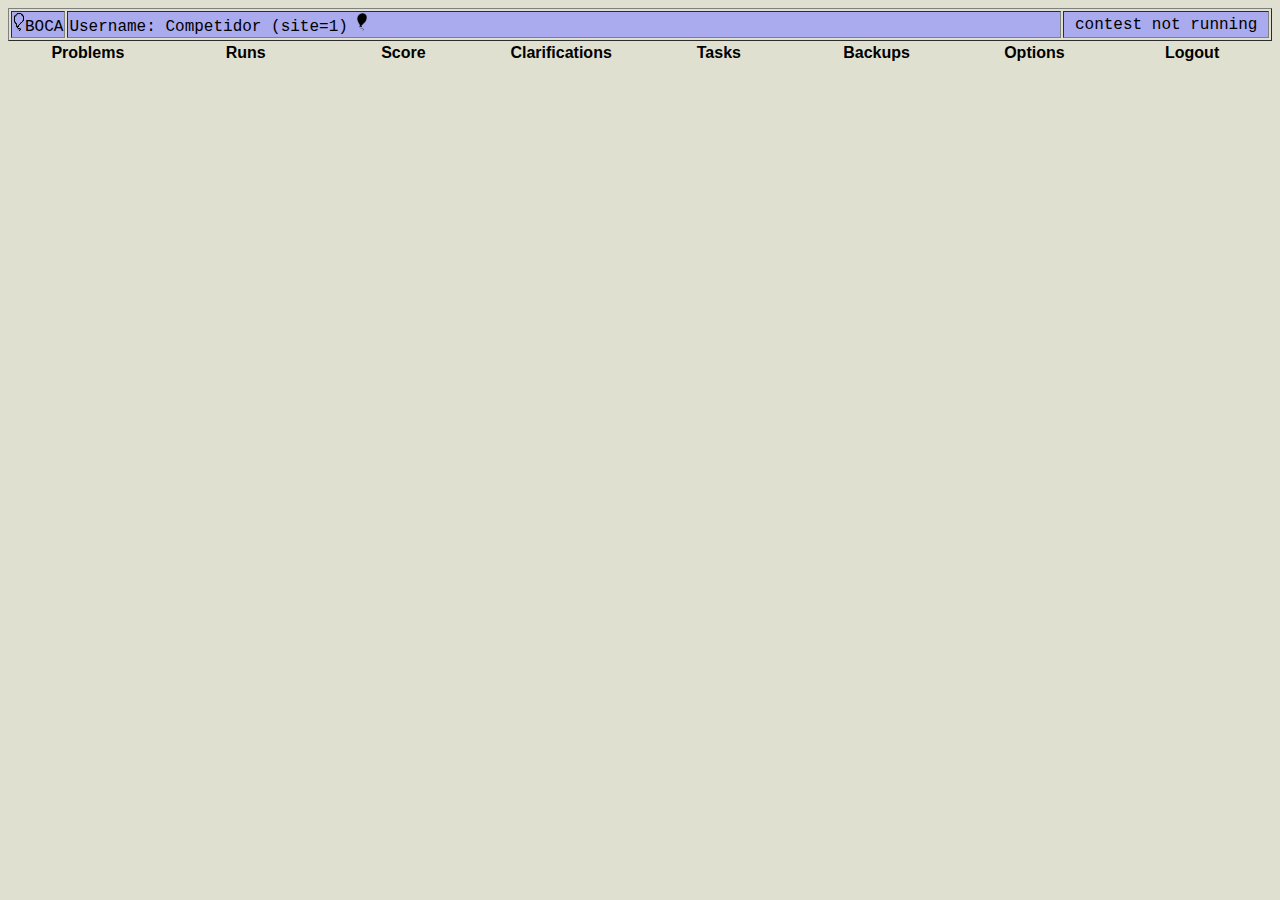
<file: index.html>
<html><head><title>Team's Page</title>
<meta http-equiv="Content-Type" content="text/html; charset=utf-8">
<link rel="stylesheet" href="css.css" type="text/css">
</head><body onload="Comecar()" onunload="Parar()" cz-shortcut-listen="true"><table border="1" width="100%">
<tbody><tr><td nowrap="" bgcolor="#aaaaee" align="center"><img src="img/smallballoontransp.png" alt=""><font color="#000000">BOCA</font></td><td bgcolor="#aaaaee" width="99%">
Username: Competidor (site=1)
<img alt="preto" width="10" src="img/preto.png">
</td><td bgcolor="#aaaaee" align="center" nowrap="">&nbsp;contest not running&nbsp;</td></tr>
</tbody></table>
<table border="0" width="100%" align="center">
 <tbody><tr>
  <td align="center" width="12%"><a class="menu" style="font-weight:bold" href="problem.html">Problems</a></td>
  <td align="center" width="12%"><a class="menu" style="font-weight:bold" href="run.html">Runs</a></td>
  <td align="center" width="12%"><a class="menu" style="font-weight:bold" href="score.html">Score</a></td>
  <td align="center" width="12%"><a class="menu" style="font-weight:bold" href="clar.html">Clarifications</a></td>
  <td align="center" width="12%"><a class="menu" style="font-weight:bold" href="task.html">Tasks</a></td>
  <td align="center" width="12%"><a class="menu" style="font-weight:bold" href="files.html">Backups</a></td>
  <td align="center" width="12%"><a class="menu" style="font-weight:bold" href="option.html">Options</a></td>
  <td align="center" width="12%"><a class="menu" style="font-weight:bold" href="index.html">Logout</a></td>
 </tr>
</tbody></table>


</body></html>
</file>
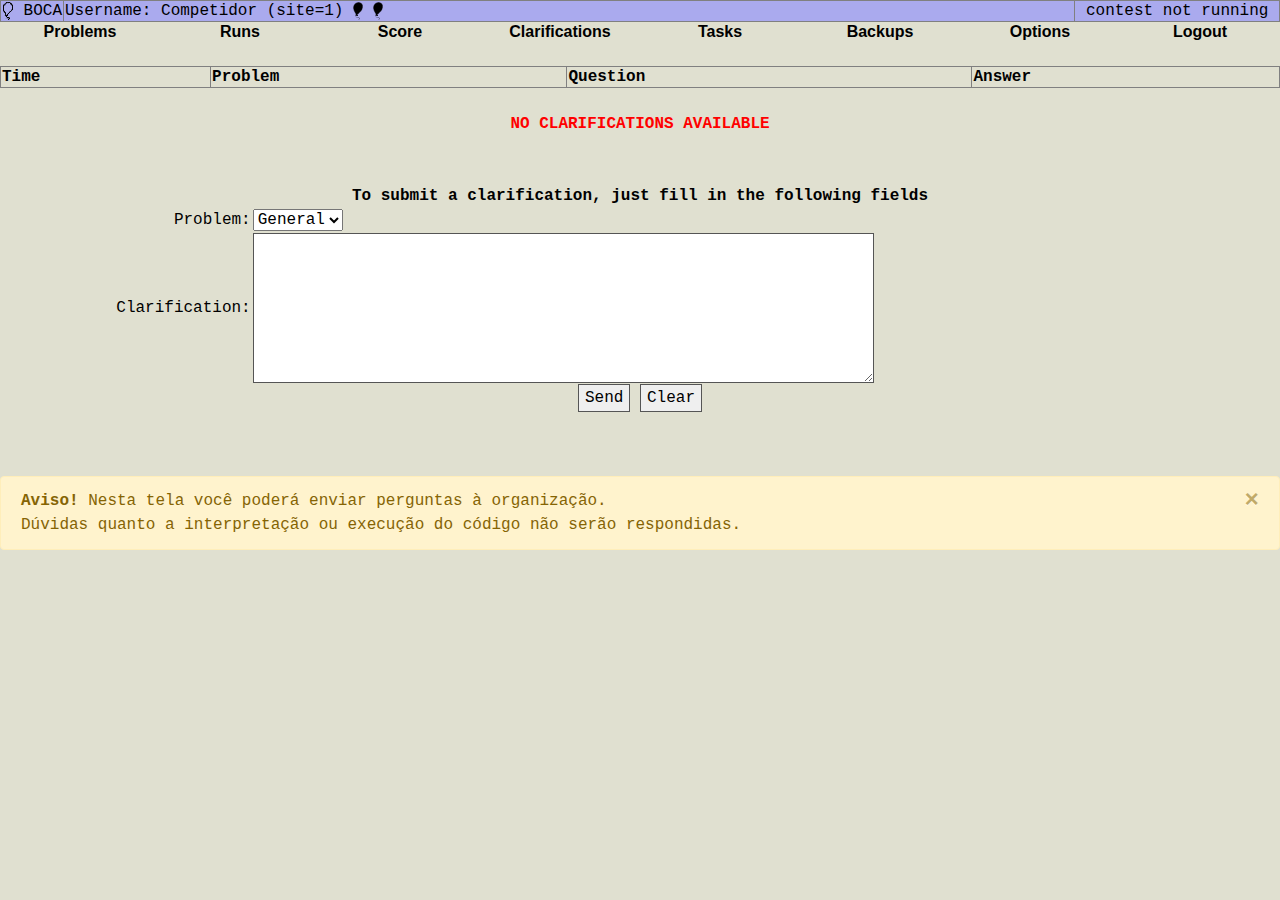
<file: clar.html>
<html>

<head>
    <title>Team's Page</title>
    <meta http-equiv="Content-Type" content="text/html; charset=utf-8">
    <link href="https://stackpath.bootstrapcdn.com/bootstrap/4.5.2/css/bootstrap.min.css" rel="stylesheet">
    <link rel="stylesheet" href="css.css" type="text/css">

</head>

<body onload="Comecar()" onunload="Parar()" cz-shortcut-listen="true">
    <table border="1" width="100%">
        <tbody>
            <tr>
                <td nowrap="" bgcolor="#aaaaee" align="center"><img src="img/smallballoontransp.png" alt="">
                    <font color="#000000">BOCA</font>
                </td>
                <td bgcolor="#aaaaee" width="99%">
                    Username: Competidor (site=1)
                    <img alt="preto" width="10" src="img/preto.png">
                    <img alt="branco" width="10" src="img/preto.png">
                </td>
                <td bgcolor="#aaaaee" align="center" nowrap="">&nbsp;contest not running&nbsp;</td>
            </tr>
        </tbody>
    </table>
    <table border="0" width="100%" align="center">
        <tbody>
            <tr>
                <td align="center" width="12%"><a class="menu" style="font-weight:bold" href="problem.html">Problems</a>
                </td>
                <td align="center" width="12%"><a class="menu" style="font-weight:bold" href="run.html">Runs</a></td>
                <td align="center" width="12%"><a class="menu" style="font-weight:bold" href="score.html">Score</a></td>
                <td align="center" width="12%"><a class="menu" style="font-weight:bold"
                        href="clar.html">Clarifications</a></td>
                <td align="center" width="12%"><a class="menu" style="font-weight:bold" href="task.html">Tasks</a></td>
                <td align="center" width="12%"><a class="menu" style="font-weight:bold" href="files.html">Backups</a>
                </td>
                <td align="center" width="12%"><a class="menu" style="font-weight:bold" href="option.html">Options</a>
                </td>
                <td align="center" width="12%"><a class="menu" style="font-weight:bold" href="index.html">Logout</a>
                </td>
            </tr>
        </tbody>
    </table>
    <br>
    <table width="100%" border="1">
        <tbody>
            <tr>
                <!--  <td><b>Clar #</b></td>-->
                <td><b>Time</b></td>
                <td><b>Problem</b></td>
                <!--  <td><b>Status</b></td>-->
                <td><b>Question</b></td>
                <td><b>Answer</b></td>
            </tr>
        </tbody>
    </table><br>
    <center><b>
            <font color="#ff0000">NO CLARIFICATIONS AVAILABLE</font>
        </b></center>
    <br><br>
    <center><b>To submit a clarification, just fill in the following fields</b></center>
    <form name="form1" method="post" action="*">
        <input type="hidden" name="confirmation" value="noconfirm">
        <center>
            <table border="0">
                <tbody>
                    <tr>
                        <td width="13%" align="right">Problem:</td>
                        <td width="87%">
                            <select name="problem" onclick="Arquivo()">
                                <option value="0">General</option>
                                <option value="1">A</option>
                                <option value="2">B</option>
                            </select>
                        </td>
                    </tr>
                    <tr>
                        <td width="13%" align="right">Clarification:</td>
                        <td width="87%">
                            <textarea name="message" cols="60" rows="8" maxlength="2000"></textarea>
                        </td>
                    </tr>
                </tbody>
            </table>
        </center>
        <script language="javascript">
            function conf() {
                if (confirm("Confirm clarification?")) {
                    document.form1.confirmation.value = 'confirm';
                }
            }
        </script>
        <center>
            <input type="submit" name="Submit" value="Send" onclick="conf()">
            <input type="reset" name="Submit2" value="Clear">
        </center>
    </form>

    <br><br>
    <!-- Alerta do Bootstrap -->
    <div class="alert alert-warning alert-dismissible fade show" role="alert">
        <strong>Aviso!</strong> Nesta tela você poderá enviar perguntas à organização.
        <br>
        Dúvidas quanto a interpretação ou execução do código não serão respondidas.
        <button type="button" class="close" data-dismiss="alert" aria-label="Close">
            <span aria-hidden="true">&times;</span>
        </button>
    </div>

</body>

</html>
</file>
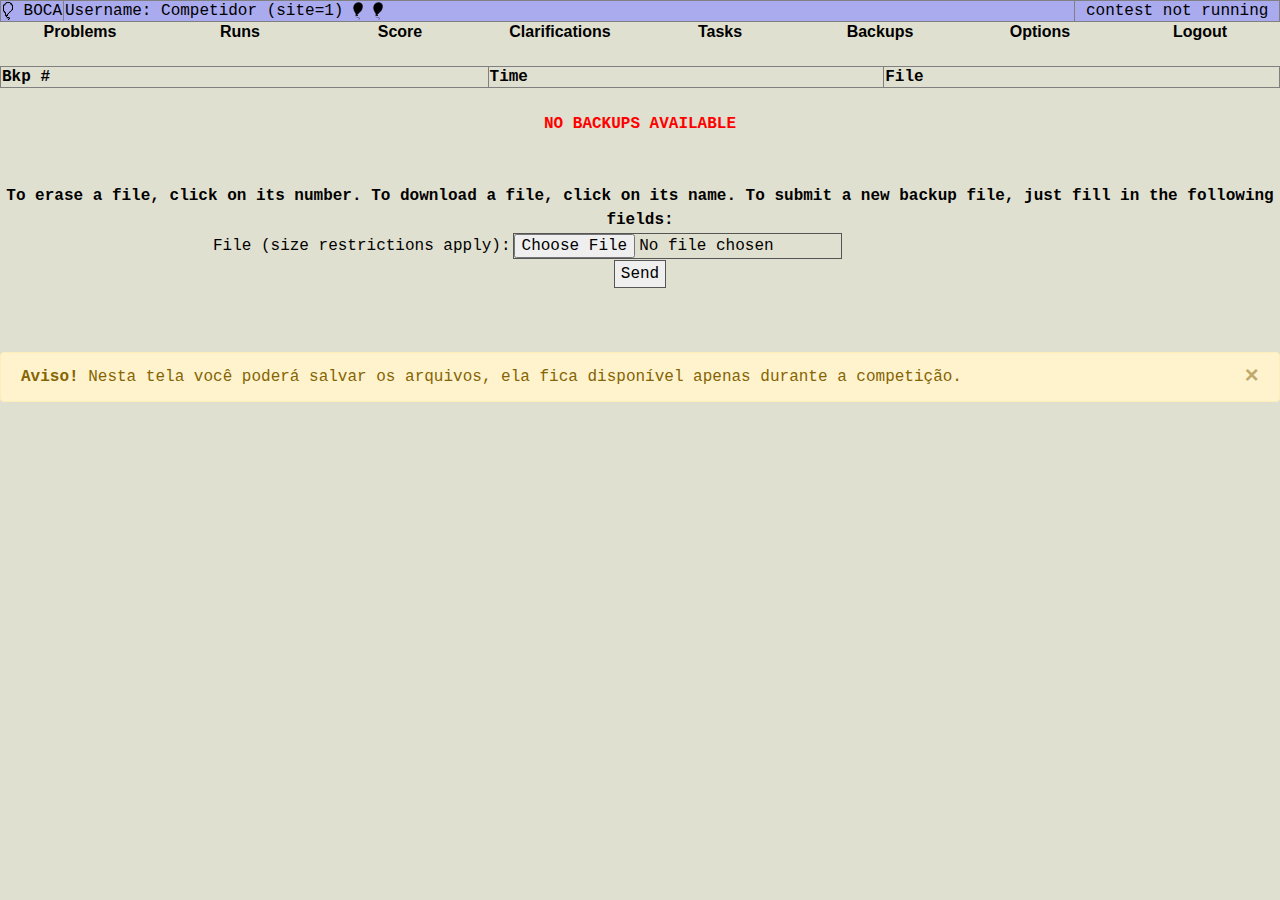
<file: files.html>
<html>

<head>
    <title>Team's Page</title>
    <meta http-equiv="Content-Type" content="text/html; charset=utf-8">
    <link href="https://stackpath.bootstrapcdn.com/bootstrap/4.5.2/css/bootstrap.min.css" rel="stylesheet">
    <link rel="stylesheet" href="css.css" type="text/css">
</head>

<body onload="Comecar()" onunload="Parar()" cz-shortcut-listen="true">
    <table border="1" width="100%">
        <tbody>
            <tr>
                <td nowrap="" bgcolor="#aaaaee" align="center"><img src="img/smallballoontransp.png" alt="">
                    <font color="#000000">BOCA</font>
                </td>
                <td bgcolor="#aaaaee" width="99%">
                    Username: Competidor (site=1)
                    <img alt="preto" width="10" src="img/preto.png">
                    <img alt="branco" width="10" src="img/preto.png">
                </td>
                <td bgcolor="#aaaaee" align="center" nowrap="">&nbsp;contest not running&nbsp;</td>
            </tr>
        </tbody>
    </table>
    <table border="0" width="100%" align="center">
        <tbody>
            <tr>
                <td align="center" width="12%"><a class="menu" style="font-weight:bold" href="problem.html">Problems</a>
                </td>
                <td align="center" width="12%"><a class="menu" style="font-weight:bold" href="run.html">Runs</a></td>
                <td align="center" width="12%"><a class="menu" style="font-weight:bold" href="score.html">Score</a></td>
                <td align="center" width="12%"><a class="menu" style="font-weight:bold"
                        href="clar.html">Clarifications</a></td>
                <td align="center" width="12%"><a class="menu" style="font-weight:bold" href="task.html">Tasks</a></td>
                <td align="center" width="12%"><a class="menu" style="font-weight:bold" href="files.html">Backups</a>
                </td>
                <td align="center" width="12%"><a class="menu" style="font-weight:bold" href="option.html">Options</a>
                </td>
                <td align="center" width="12%"><a class="menu" style="font-weight:bold" href="index.html">Logout</a>
                </td>
            </tr>
        </tbody>
    </table>
    <br>
    <table width="100%" border="1">
        <tbody>
            <tr>
                <td><b>Bkp #</b></td>
                <td><b>Time</b></td>
                <td><b>File</b></td>
            </tr>
        </tbody>
    </table><br>
    <center><b>
            <font color="#ff0000">NO BACKUPS AVAILABLE</font>
        </b></center>
    <br><br>
    <center><b>To erase a file, click on its number. To download a file, click on its name.
            To submit a new backup file, just fill in the following fields:</b></center>
    <form name="form1" enctype="multipart/form-data" method="post" action="*">
        <!--<input type="hidden" name="MAX_FILE_SIZE" value="100000">-->
        <input type="hidden" name="confirmation" value="noconfirm">
        <center>
            <table border="0">
                <tbody>
                    <tr>
                        <td width="35%" align="right">File (size restrictions apply):</td>
                        <td width="65%">
                            <input type="file" name="sourcefile" size="40">
                        </td>
                    </tr>
                </tbody>
            </table>
        </center>
        <script language="javascript">
            function conf() {
                if (confirm("Confirm submission?")) {
                    document.form1.confirmation.value = 'confirm';
                }
            }
            function conf2(url) {
                if (confirm("Confirm?")) {
                    document.location = url;
                } else {
                    document.location = 'files.php';
                }
            }
        </script>
        <center>
            <input type="submit" name="Submit" value="Send" onclick="conf()">
        </center>
    </form>


    <br><br>
    <!-- Alerta do Bootstrap -->
    <div class="alert alert-warning alert-dismissible fade show" role="alert">
        <strong>Aviso!</strong> Nesta tela você poderá salvar os arquivos, ela fica disponível apenas durante a
        competição.
        <button type="button" class="close" data-dismiss="alert" aria-label="Close">
            <span aria-hidden="true">&times;</span>
        </button>
    </div>

</body>

</html>
</file>
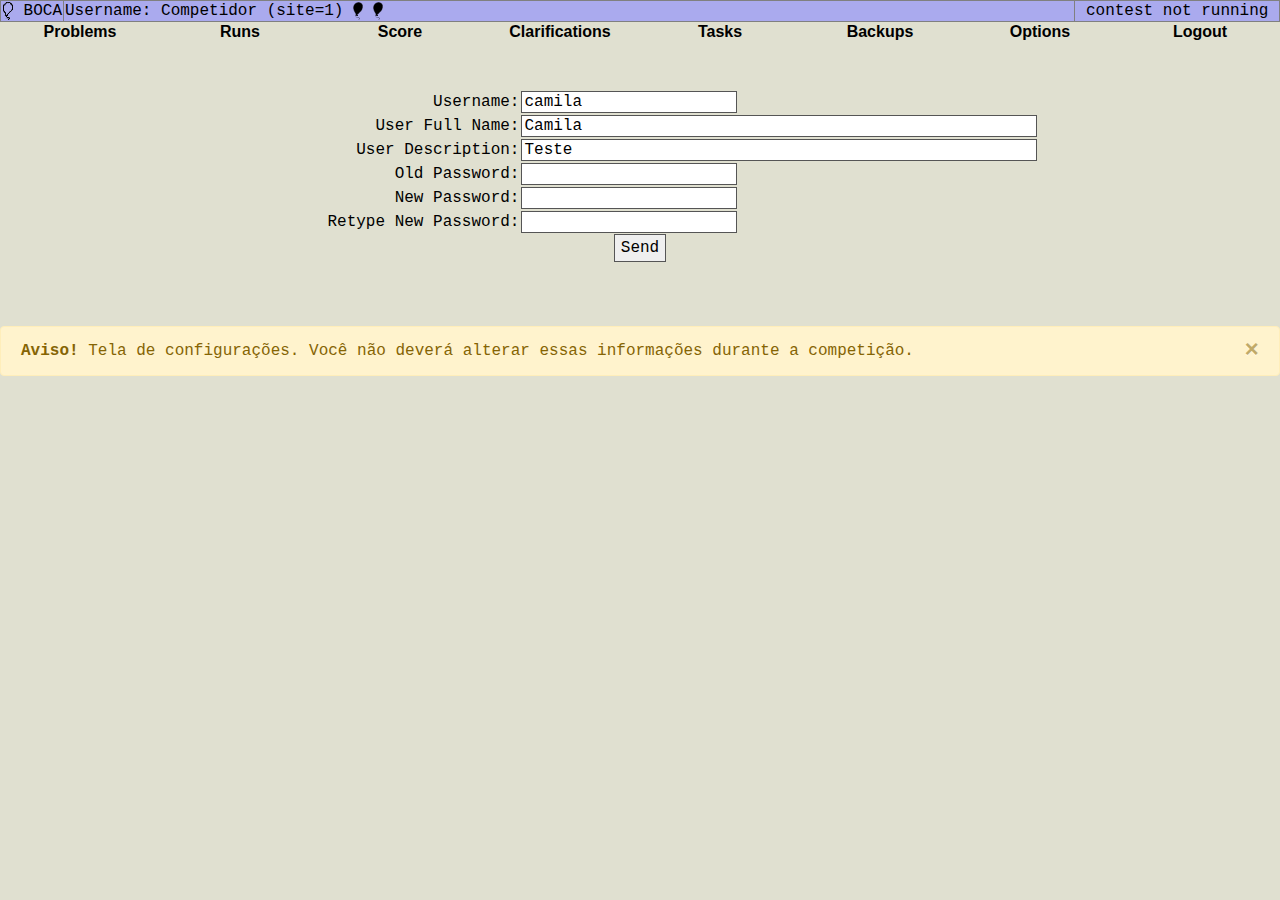
<file: option.html>
<html>

<head>
    <title>Team's Page</title>
    <meta http-equiv="Content-Type" content="text/html; charset=utf-8">
    <link href="https://stackpath.bootstrapcdn.com/bootstrap/4.5.2/css/bootstrap.min.css" rel="stylesheet">
    <link rel="stylesheet" href="css.css" type="text/css">
</head>

<body onload="Comecar()" onunload="Parar()" cz-shortcut-listen="true">
    <table border="1" width="100%">
        <tbody>
            <tr>
                <td nowrap="" bgcolor="#aaaaee" align="center"><img src="img/smallballoontransp.png" alt="">
                    <font color="#000000">BOCA</font>
                </td>
                <td bgcolor="#aaaaee" width="99%">
                    Username: Competidor (site=1)
                    <img alt="preto" width="10" src="img/preto.png">
                    <img alt="branco" width="10" src="img/preto.png">

                </td>
                <td bgcolor="#aaaaee" align="center" nowrap="">&nbsp;contest not running&nbsp;</td>
            </tr>
        </tbody>
    </table>
    <table border="0" width="100%" align="center">
        <tbody>
            <tr>
                <td align="center" width="12%"><a class="menu" style="font-weight:bold" href="problem.html">Problems</a>
                </td>
                <td align="center" width="12%"><a class="menu" style="font-weight:bold" href="run.html">Runs</a></td>
                <td align="center" width="12%"><a class="menu" style="font-weight:bold" href="score.html">Score</a></td>
                <td align="center" width="12%"><a class="menu" style="font-weight:bold"
                        href="clar.html">Clarifications</a></td>
                <td align="center" width="12%"><a class="menu" style="font-weight:bold" href="task.html">Tasks</a></td>
                <td align="center" width="12%"><a class="menu" style="font-weight:bold" href="files.html">Backups</a>
                </td>
                <td align="center" width="12%"><a class="menu" style="font-weight:bold" href="option.html">Options</a>
                </td>
                <td align="center" width="12%"><a class="menu" style="font-weight:bold" href="index.html">Logout</a>
                </td>
            </tr>
        </tbody>
    </table>
    <br><br>
    <form name="form1" action="javascript:computeHASH()">
        <center>
            <table border="0">
                <tbody>
                    <tr>
                        <td width="35%" align="right">Username:</td>
                        <td width="65%">
                            <input type="text" readonly="" name="username" value="camila" size="20" maxlength="20">
                        </td>
                    </tr>
                    <tr>
                        <td width="35%" align="right">User Full Name:</td>
                        <td width="65%">
                            <input type="text" readonly="" name="userfull" value="Camila" size="50" maxlength="50">
                        </td>
                    </tr>
                    <tr>
                        <td width="35%" align="right">User Description:</td>
                        <td width="65%">
                            <input type="text" name="userdesc" value="Teste" size="50" maxlength="250">
                        </td>
                    </tr>
                    <tr>
                        <td width="35%" align="right">Old Password:</td>
                        <td width="65%">
                            <input type="password" name="passwordo" size="20" maxlength="200">
                        </td>
                    </tr>
                    <tr>
                        <td width="35%" align="right">New Password:</td>
                        <td width="65%">
                            <input type="password" name="passwordn1" size="20" maxlength="200">
                        </td>
                    </tr>
                    <tr>
                        <td width="35%" align="right">Retype New Password:</td>
                        <td width="65%">
                            <input type="password" name="passwordn2" size="20" maxlength="200">
                        </td>
                    </tr>
                </tbody>
            </table>
        </center>
        <center>
            <input type="submit" name="Submit" value="Send">
        </center>
    </form>


    <br><br>
    <!-- Alerta do Bootstrap -->
    <div class="alert alert-warning alert-dismissible fade show" role="alert">
        <strong>Aviso!</strong> Tela de configurações. Você não deverá alterar essas informações durante a competição.
        <button type="button" class="close" data-dismiss="alert" aria-label="Close">
            <span aria-hidden="true">&times;</span>
        </button>
    </div>

</body>

</html>
</file>
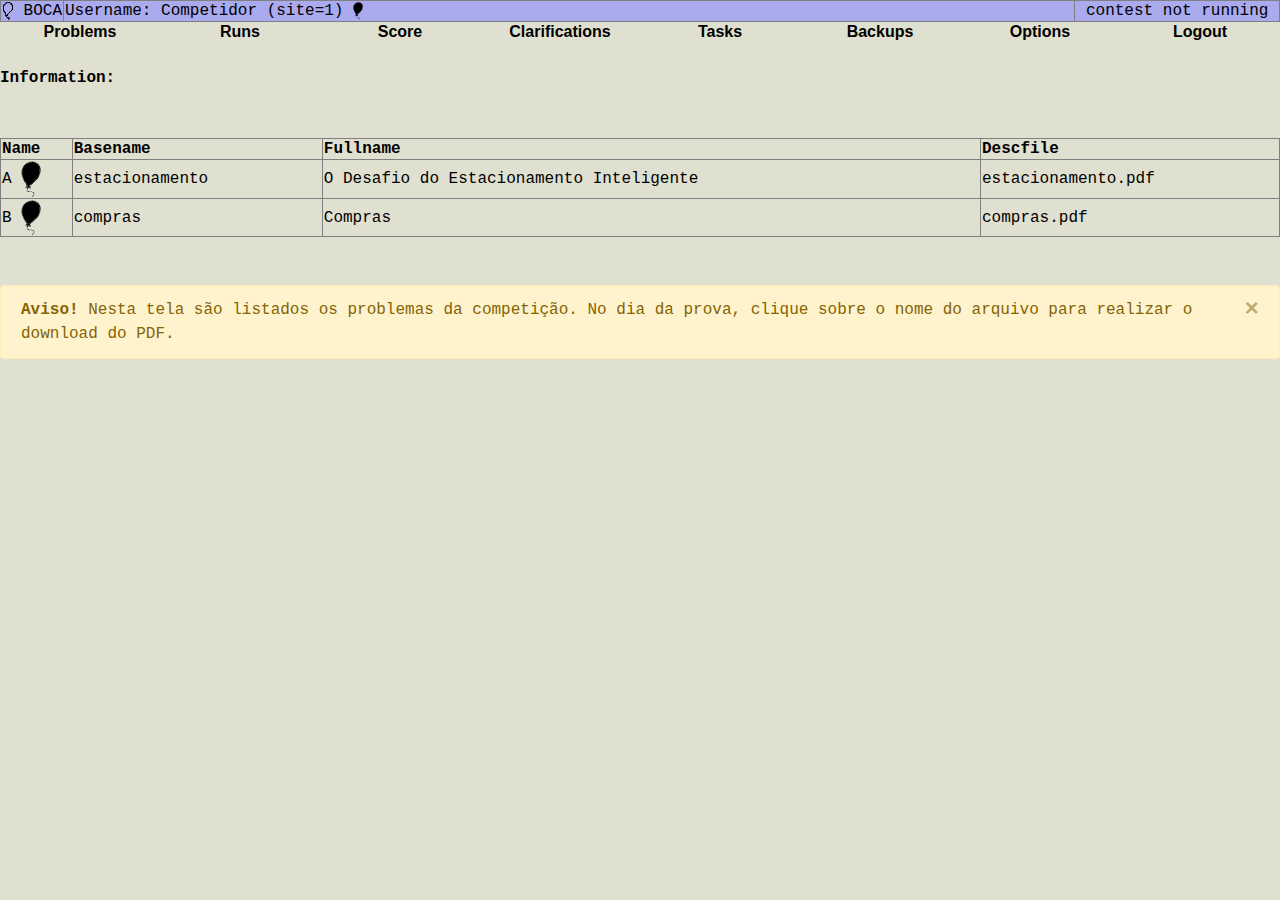
<file: problem.html>
<html>

<head>
    <title>Team's Page</title>
    <meta http-equiv="Content-Type" content="text/html; charset=utf-8">
    <link href="https://stackpath.bootstrapcdn.com/bootstrap/4.5.2/css/bootstrap.min.css" rel="stylesheet">
    <link rel="stylesheet" href="css.css" type="text/css">
</head>

<body onload="Comecar()" onunload="Parar()" cz-shortcut-listen="true">
    <table border="1" width="100%">
        <tbody>
            <tr>
                <td nowrap="" bgcolor="#aaaaee" align="center"><img src="img/smallballoontransp.png" alt="">
                    <font color="#000000">BOCA</font>
                </td>
                <td bgcolor="#aaaaee" width="99%">
                    Username: Competidor (site=1)
                    <img alt="preto" width="10" src="img/preto.png">
                </td>
                <td bgcolor="#aaaaee" align="center" nowrap="">&nbsp;contest not running&nbsp;</td>
            </tr>
        </tbody>
    </table>
    <table border="0" width="100%" align="center">
        <tbody>
            <tr>
                <td align="center" width="12%"><a class="menu" style="font-weight:bold" href="problem.html">Problems</a>
                </td>
                <td align="center" width="12%"><a class="menu" style="font-weight:bold" href="run.html">Runs</a></td>
                <td align="center" width="12%"><a class="menu" style="font-weight:bold" href="score.html">Score</a></td>
                <td align="center" width="12%"><a class="menu" style="font-weight:bold"
                        href="clar.html">Clarifications</a></td>
                <td align="center" width="12%"><a class="menu" style="font-weight:bold" href="task.html">Tasks</a></td>
                <td align="center" width="12%"><a class="menu" style="font-weight:bold" href="files.html">Backups</a>
                </td>
                <td align="center" width="12%"><a class="menu" style="font-weight:bold" href="option.html">Options</a>
                </td>
                <td align="center" width="12%"><a class="menu" style="font-weight:bold" href="index.html">Logout</a>
                </td>
            </tr>
        </tbody>
    </table>
    <br><b>Information:</b>


    <br><br><br>
    <table width="100%" border="1">
        <tbody>
            <tr>
                <td><b>Name</b></td>
                <td><b>Basename</b></td>
                <td><b>Fullname</b></td>
                <td><b>Descfile</b></td>
            </tr>
            <tr>
                <td nowrap="">A <img alt="preto" width="20" src="img/preto.png">
                </td>
                <td nowrap="">estacionamento&nbsp;</td>
                <td nowrap="">O Desafio do Estacionamento Inteligente&nbsp;</td>
                <td nowrap=""><a>estacionamento.pdf</a></td>
            </tr>
            <tr>
                <td nowrap="">B <img alt="branco" width="20" src="img/preto.png">
                </td>
                <td nowrap="">compras&nbsp;</td>
                <td nowrap="">Compras&nbsp;</td>
                <td nowrap=""><a>compras.pdf</a></td>
            </tr>
        </tbody>
    </table>

    <br><br>
    <!-- Alerta do Bootstrap -->
    <div class="alert alert-warning alert-dismissible fade show" role="alert">
        <strong>Aviso!</strong> Nesta tela são listados os problemas da competição. No dia da prova, clique sobre o nome
        do arquivo para realizar o download do PDF.
        <button type="button" class="close" data-dismiss="alert" aria-label="Close">
            <span aria-hidden="true">&times;</span>
        </button>
    </div>

</body>

</html>
</file>
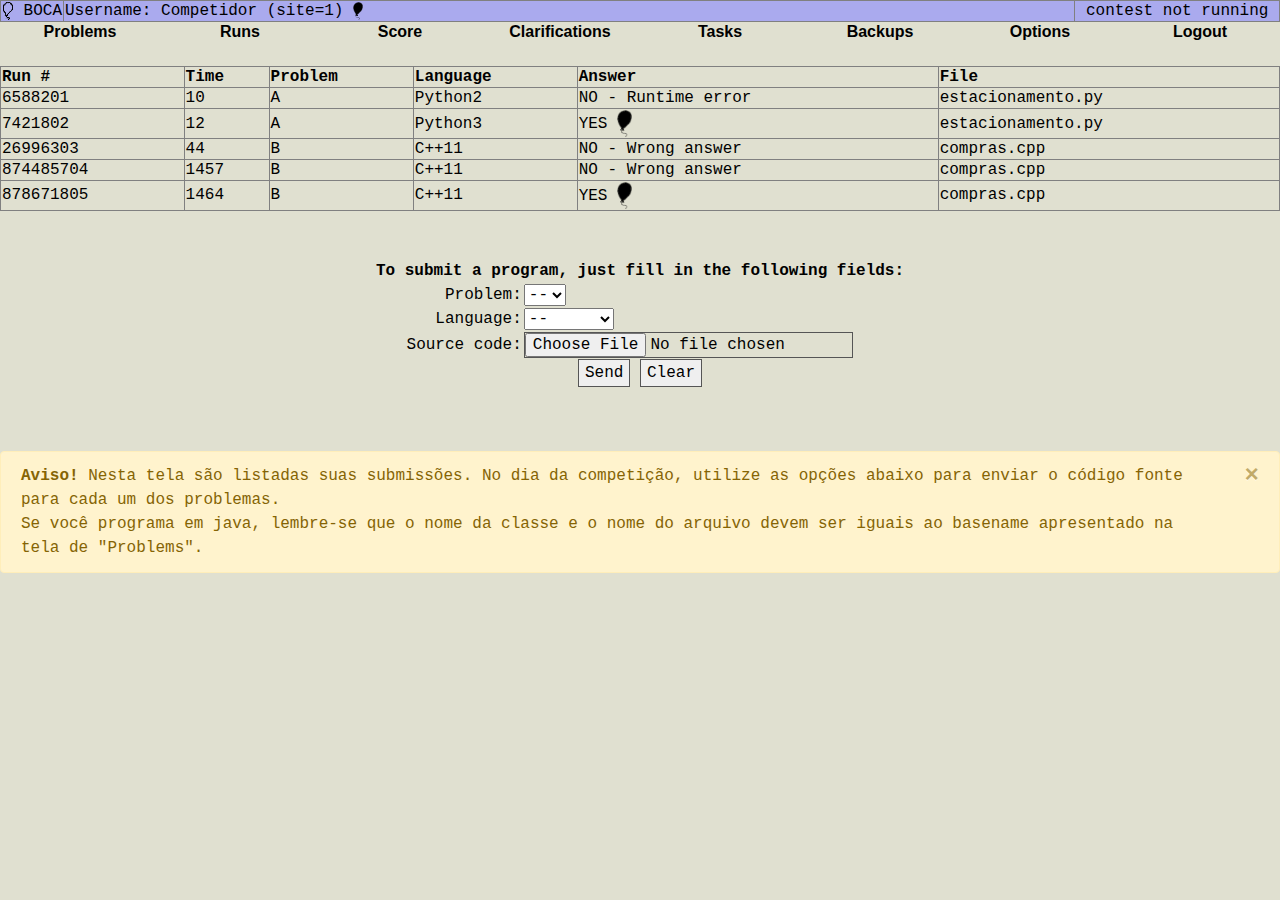
<file: run.html>
<html>

<head>
    <title>Team's Page</title>
    <meta http-equiv="Content-Type" content="text/html; charset=utf-8">
    <link href="https://stackpath.bootstrapcdn.com/bootstrap/4.5.2/css/bootstrap.min.css" rel="stylesheet">
    <link rel="stylesheet" href="css.css" type="text/css">
</head>

<body onload="Comecar()" onunload="Parar()" cz-shortcut-listen="true">
    <table border="1" width="100%">
        <tbody>
            <tr>
                <td nowrap="" bgcolor="#aaaaee" align="center"><img src="img/smallballoontransp.png" alt="">
                    <font color="#000000">BOCA</font>
                </td>
                <td bgcolor="#aaaaee" width="99%">
                    Username: Competidor (site=1)
                    <img alt="preto" width="10" src="img/preto.png">
                </td>
                <td bgcolor="#aaaaee" align="center" nowrap="">&nbsp;contest not running&nbsp;</td>
            </tr>
        </tbody>
    </table>
    <table border="0" width="100%" align="center">
        <tbody>
            <tr>
                <td align="center" width="12%"><a class="menu" style="font-weight:bold" href="problem.html">Problems</a>
                </td>
                <td align="center" width="12%"><a class="menu" style="font-weight:bold" href="run.html">Runs</a></td>
                <td align="center" width="12%"><a class="menu" style="font-weight:bold" href="score.html">Score</a></td>
                <td align="center" width="12%"><a class="menu" style="font-weight:bold"
                        href="clar.html">Clarifications</a></td>
                <td align="center" width="12%"><a class="menu" style="font-weight:bold" href="task.html">Tasks</a></td>
                <td align="center" width="12%"><a class="menu" style="font-weight:bold" href="files.html">Backups</a>
                </td>
                <td align="center" width="12%"><a class="menu" style="font-weight:bold" href="option.html">Options</a>
                </td>
                <td align="center" width="12%"><a class="menu" style="font-weight:bold" href="index.html">Logout</a>
                </td>
            </tr>
        </tbody>
    </table>
    <br>
    <table width="100%" border="1">
        <tbody>
            <tr>
                <td><b>Run #</b></td>
                <td><b>Time</b></td>
                <td><b>Problem</b></td>
                <td><b>Language</b></td>
                <td><b>Answer</b></td>
                <td><b>File</b></td>
            </tr>
            <tr>
                <td nowrap="">6588201</td>
                <td nowrap="">10</td>
                <td nowrap="">A</td>
                <td nowrap="">Python2</td>
                <td>NO - Runtime error</td>
                <td nowrap=""><a>estacionamento.py</a></td>
            </tr>
            <tr>
                <td nowrap="">7421802</td>
                <td nowrap="">12</td>
                <td nowrap="">A</td>
                <td nowrap="">Python3</td>
                <td>YES <img alt="preto" width="15" src="img/preto.png"></td>
                <td nowrap=""><a>estacionamento.py</a></td>
            </tr>
            <tr>
                <td nowrap="">26996303</td>
                <td nowrap="">44</td>
                <td nowrap="">B</td>
                <td nowrap="">C++11</td>
                <td>NO - Wrong answer</td>
                <td nowrap=""><a>compras.cpp</a></td>
            </tr>
            <tr>
                <td nowrap="">874485704</td>
                <td nowrap="">1457</td>
                <td nowrap="">B</td>
                <td nowrap="">C++11</td>
                <td>NO - Wrong answer</td>
                <td nowrap=""><a>compras.cpp</a></td>
            </tr>
            <tr>
                <td nowrap="">878671805</td>
                <td nowrap="">1464</td>
                <td nowrap="">B</td>
                <td nowrap="">C++11</td>
                <td>YES <img alt="branco" width="15" src="img/preto.png"></td>
                <td nowrap=""><a>compras.cpp</a></td>
            </tr>
        </tbody>
    </table><br><br>
    <center><b>To submit a program, just fill in the following fields:</b></center>
    <form name="form1" enctype="multipart/form-data" method="post" action="run.html">
        <input type="hidden" name="confirmation" value="noconfirm">
        <center>
            <table border="0">
                <tbody>
                    <tr>
                        <td width="25%" align="right">Problem:</td>
                        <td width="75%">
                            <select name="problem" onclick="Arquivo()">
                                <option selected="" value="-1"> -- </option>
                                <option value="1">A</option>
                                <option value="2">B</option>
                            </select>
                        </td>
                    </tr>
                    <tr>
                        <td width="25%" align="right">Language:</td>
                        <td width="75%">
                            <select name="language" onclick="Arquivo()">
                                <option selected="" value="-1"> -- </option>
                                <option value="1">C</option>
                                <option value="2">C++11</option>
                                <option value="3">Java</option>
                                <option value="4">Python2</option>
                                <option value="5">Python3</option>
                            </select>
                        </td>
                    </tr>
                    <tr>
                        <td width="25%" align="right">Source code:</td>
                        <td width="75%">
                            <input type="file" name="sourcefile" size="40" onclick="Arquivo()">
                        </td>
                    </tr>
                </tbody>
            </table>
        </center>
        <script language="javascript">
            function conf() {
                if (document.form1.problem.value != '-1' && document.form1.language.value != '-1') {
                    if (confirm("Confirm submission?")) {
                        document.form1.confirmation.value = 'confirm';
                    }
                } else {
                    alert('Invalid problem and/or language');
                }
            }
        </script>
        <center>
            <input type="submit" name="Submit" value="Send" onclick="conf()">
            <input type="reset" name="Submit2" value="Clear">
        </center>
    </form>

    <br><br>
    <!-- Alerta do Bootstrap -->
    <div class="alert alert-warning alert-dismissible fade show" role="alert">
        <strong>Aviso!</strong> Nesta tela são listadas suas submissões. No dia da competição, utilize as opções abaixo
        para enviar o código fonte para cada um dos problemas. <br>
        Se você programa em java, lembre-se que o nome da classe e o nome do arquivo devem ser iguais ao basename
        apresentado na tela de "Problems".
        <button type="button" class="close" data-dismiss="alert" aria-label="Close">
            <span aria-hidden="true">&times;</span>
        </button>
    </div>


</body>

</html>
</file>
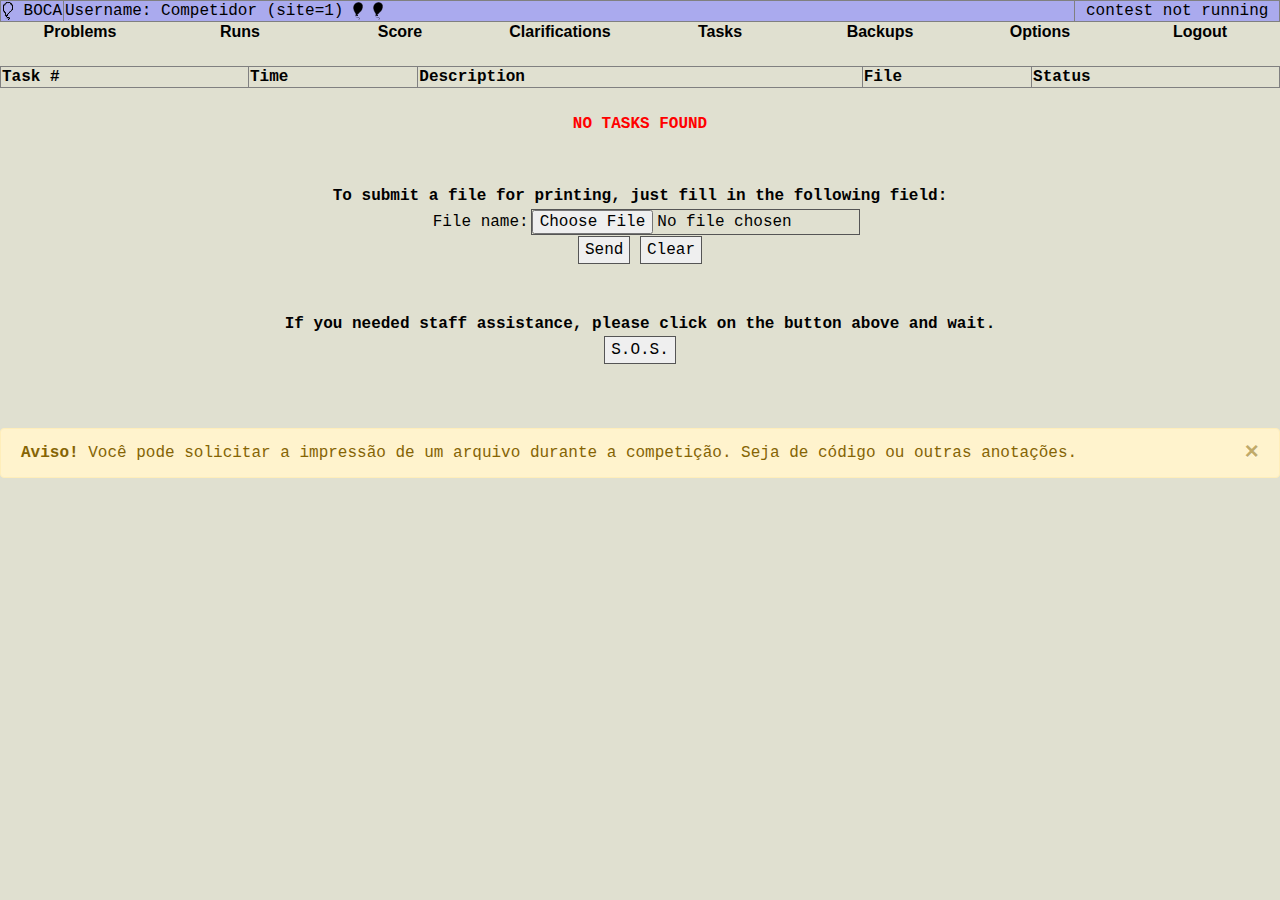
<file: task.html>
<html>

<head>
    <title>Team's Page</title>
    <meta http-equiv="Content-Type" content="text/html; charset=utf-8">
    <link href="https://stackpath.bootstrapcdn.com/bootstrap/4.5.2/css/bootstrap.min.css" rel="stylesheet">
    <link rel="stylesheet" href="css.css" type="text/css">
</head>

<body onload="Comecar()" onunload="Parar()" cz-shortcut-listen="true">
    <table border="1" width="100%">
        <tbody>
            <tr>
                <td nowrap="" bgcolor="#aaaaee" align="center"><img src="img/smallballoontransp.png" alt="">
                    <font color="#000000">BOCA</font>
                </td>
                <td bgcolor="#aaaaee" width="99%">
                    Username: Competidor (site=1)
                    <img alt="preto" width="10" src="img/preto.png">
                    <img alt="branco" width="10" src="img/preto.png">
                </td>
                <td bgcolor="#aaaaee" align="center" nowrap="">&nbsp;contest not running&nbsp;</td>
            </tr>
        </tbody>
    </table>
    <table border="0" width="100%" align="center">
        <tbody>
            <tr>
                <td align="center" width="12%"><a class="menu" style="font-weight:bold" href="problem.html">Problems</a>
                </td>
                <td align="center" width="12%"><a class="menu" style="font-weight:bold" href="run.html">Runs</a></td>
                <td align="center" width="12%"><a class="menu" style="font-weight:bold" href="score.html">Score</a></td>
                <td align="center" width="12%"><a class="menu" style="font-weight:bold"
                        href="clar.html">Clarifications</a></td>
                <td align="center" width="12%"><a class="menu" style="font-weight:bold" href="task.html">Tasks</a></td>
                <td align="center" width="12%"><a class="menu" style="font-weight:bold" href="files.html">Backups</a>
                </td>
                <td align="center" width="12%"><a class="menu" style="font-weight:bold" href="option.html">Options</a>
                </td>
                <td align="center" width="12%"><a class="menu" style="font-weight:bold" href="index.html">Logout</a>
                </td>
            </tr>
        </tbody>
    </table>
    <br>
    <table width="100%" border="1">
        <tbody>
            <tr>
                <td><b>Task #</b></td>
                <td><b>Time</b></td>
                <td><b>Description</b></td>
                <td><b>File</b></td>
                <td><b>Status</b></td>
            </tr>
        </tbody>
    </table><br>
    <center><b>
            <font color="#ff0000">NO TASKS FOUND</font>
        </b></center>
    <br><br>
    <center><b>To submit a file for printing, just fill in the following field:</b></center>
    <form name="form1" enctype="multipart/form-data" method="post" action="*">
        <!--<input type="hidden" name="MAX_FILE_SIZE" value="100000">-->
        <input type="hidden" name="confirmation" value="noconfirm">
        <center>
            <table border="0">
                <tbody>
                    <tr>
                        <td width="25%" align="right">File name:</td>
                        <td width="75%">
                            <input type="file" name="filename" size="40" onclick="Arquivo()">
                        </td>
                    </tr>
                </tbody>
            </table>
        </center>
        <script language="javascript">
            function conf() {
                if (confirm("Confirm?")) {
                    document.form1.confirmation.value = 'confirm';
                }
            }
        </script>
        <center>
            <input type="submit" name="Submit" value="Send" onclick="conf()">
            <input type="reset" name="Submit2" value="Clear">
        </center>
        <br><br>
        <center><b>If you needed staff assistance, please click
                on the button above and wait.</b><br>
            <input type="submit" name="Submit" value="S.O.S." onclick="conf()">
        </center>
    </form>

    <br><br>
    <!-- Alerta do Bootstrap -->
    <div class="alert alert-warning alert-dismissible fade show" role="alert">
        <strong>Aviso!</strong> Você pode solicitar a impressão de um arquivo durante a competição.
        Seja de código ou outras anotações.
        <button type="button" class="close" data-dismiss="alert" aria-label="Close">
            <span aria-hidden="true">&times;</span>
        </button>
    </div>

</body>

</html>
</file>
<file: css.css>
div#popupnew {
    position: absolute;
    left: 50%;
    top: 17%;
    margin-left: -202px;
    font-family: 'Raleway', sans-serif
}

div#normal {
    width: 100%;
    height: 100%;
    opacity: .95;
    top: 0;
    left: 0;
    display: none;
    position: fixed;
    background-color: #313131;
    overflow: auto
}

DIV.menu {
    background-color: #e0e0d0;
    layer-background-color: #e0e0d0
}

DIV.menudown {
    background-color: #dfdfdf;
    border-bottom: 1px solid white;
    border-right: 1px solid white;
    border-top: 2px solid #555555;
    border-left: 1px solid #555555
}

DIV.fname {
    background-color: #dfdfdf;
    layer-background-color: #dfdfdf;
    position: absolute;
    visibility: hidden;
    border: 0;
    left: 0px;
    top: 0px;
    height: 19px;
    z-index: 100;
}

DIV.dir {
    background-color: #e0e0d0;
    layer-background-color: #e0e0d0;
    position: absolute;
    visibility: hidden;
    border: 0;
    left: 0px;
    top: 0px;
    height: 19px;
    z-index: 100;
}

A {
    font-family: "Courier New", Courier, mono;
    font-size: 12pt;
    color: #000000
}

A.header {
    font-family: Verdana, Arial, Helvetica, sans-serif;
    font-size: 12pt
}

A.menu {
    font-family: Verdana, Arial, Helvetica, sans-serif;
    text-decoration: none;
    font-size: 12pt;
    border: 1px solid #e0e0d0
}

A.menu:hover {
    background-color: #dfdfdf;
    border-bottom: 1px solid #555555;
    border-right: 1px solid #555555;
    border-top: 1px solid white;
    border-left: 1px solid white
}

A.user {
    font-family: Verdana, Arial, Helvetica, sans-serif;
    font-size: 12pt
}

A.user:hover {
    font-weight: bolder
}

A.disabled {
    font-family: Verdana, Arial, Helvetica, sans-serif;
    font-size: 12pt;
    text-decoration: none;
    color: #BFBFBF
}

A.form {
    font-family: Verdana, Arial, Helvetica, sans-serif;
    font-size: 12pt;
    background-color: #dfdfdf
}

BODY {
    background-color: #e0e0d0;
    font-family: "Courier new", monospace;
    font-size: 12pt;
    color: #000000
}

BODY.cline {
    background-color: #000000;
    color: #FFFFFF
}

TABLE {
    font-family: "Courier New", Courier, mono;
    font-size: 12pt
}

TABLE.form {
    font-family: Verdana, Arial, Helvetica, sans-serif;
    font-size: 12pt
}

FORM {
    font-size: 12pt;
}

FORM.alt {
    font-size: 12pt;
    margin-top: 5px
}

FORM.fname {
    font-size: 12pt;
    margin: 0px
}

INPUT.fname {
    font-family: "Courier New", Courier, mono;
    font-size: 12pt;
    border: 0;
    background-color: #dfdfdf
}

FORM.dir {
    font-size: 12pt;
    margin: 0px
}

INPUT.dir {
    font-family: "Courier New", Courier, mono;
    font-size: 12pt;
    border: 0;
    background-color: #e0e0d0
}

input.checkbox {}

INPUT {
    font-size: 12pt;
    border: 1px solid #555555
}

INPUT.cline {
    background-color: #000000;
    font-family: "Courier new", monospace;
    font-size: 12pt;
    color: #FFFFFF;
    border: 0
}

TEXTAREA {
    border: 1px solid #555555
}

TEXTAREA.edit {
    font-family: "Courier New", Courier, mono;
    font-size: 10pt;
    background-color: #EFEFEF
}

SELECT {
    font-size: 12pt;
}

p.link a:hover {
    background-color: #2B2E21;
    ;
    color: #fff;
}

p.link a:link span {
    display: none;
}

p.link a:visited span {
    display: none;
}

p.link a:hover span {
    position: absolute;
    margin: 15px 0px 0px 20px;
    background-color: beige;
    max-width: 220;
    padding: 2px 10px 2px 10px;
    border: 1px solid #C0C0C0;
    font: normal 10px/12px verdana;
    color: #000;
    text-align: left;
    display: block;
}
</file>
